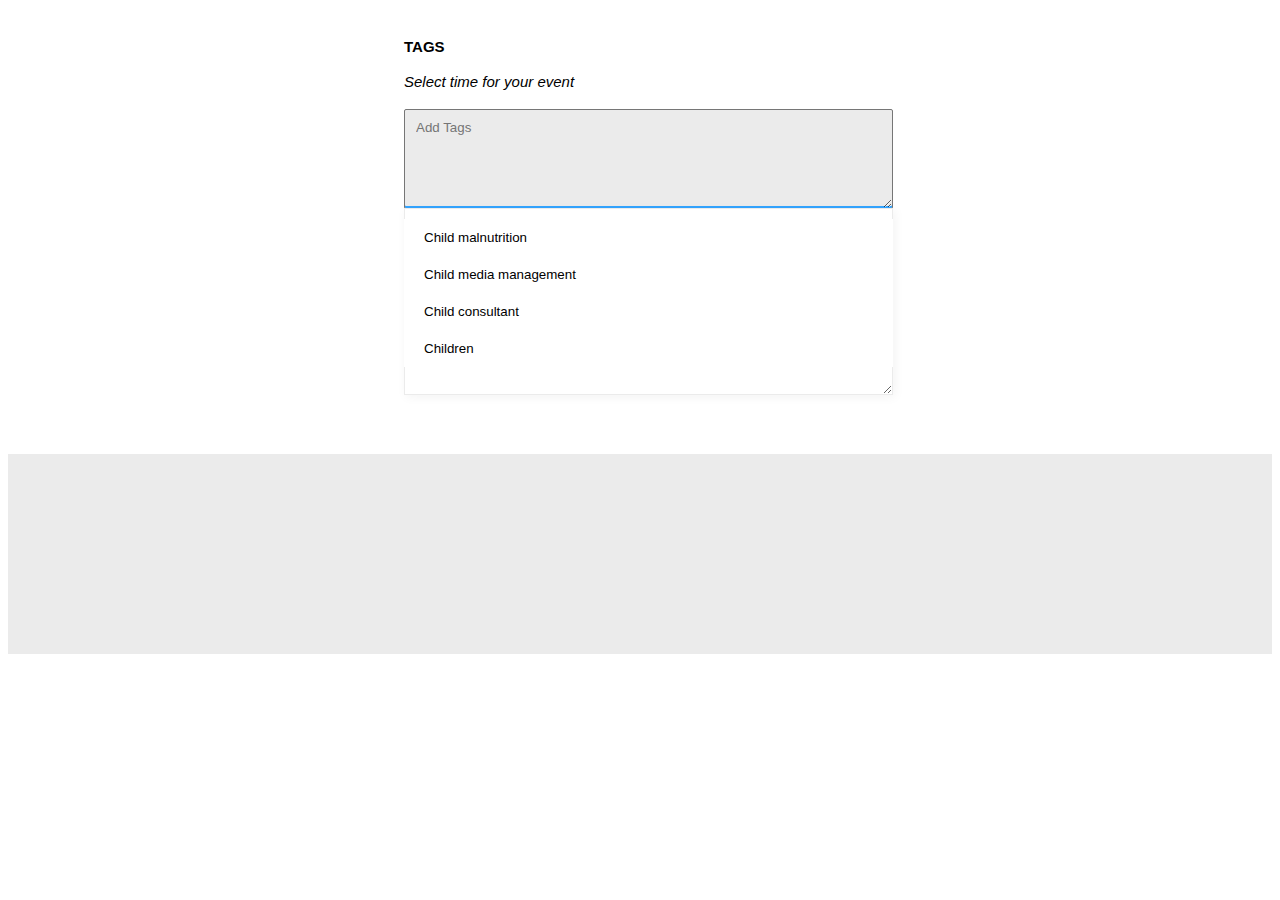
<file: index.html>
<!DOCTYPE html>
<html lang="en">
<head>
    <meta charset="UTF-8">
    <meta http-equiv="X-UA-Compatible" content="IE=edge">
    <meta name="viewport" content="width=device-width, initial-scale=1.0">
    <title>Ooloi Labs</title>
    <link rel="stylesheet" href="tagstyle.css">
</head>
<body>
    <div class="main">
        <div class="tag_area">
            <div>TAGS</div><br>
            <em>Select time for your event</em>
            <br><br>
            <div>
            <textarea id="tag_input" >
            </textarea>
            <input id="input_text" placeholder="Add Tags" onkeydown="myFunc(event)">
            <div class="select_tags">
                <button id="select1" class="tagged" onclick="hide1()">Child malnutrition <span>X</span></button>
                <button id="select2"  class="tagged" onclick="hide2()">Child media management<span>X</span></button><br>
                <button id="select3"  class="tagged" onclick="hide3()">Child consultant<span>X</span></button>
                <button id="select4"   class="tagged" onclick="hide4()">Children<span>X</span></button>
            </div>
            
            <textarea input id="suggestions">
            </textarea>
            <div class="sugg_input">
             <button id="btn1" onclick="show1()">Child malnutrition</button><br>
             <button id="btn2" onclick="show2()"> Child media management</button><br>
             <button id="btn3" onclick="show3()">Child consultant</button><br>
             <button id="btn4" onclick="show4()">Children</button>
            </div>
        </div>
    </div>
    <div class="footer">
    </div>
   <script src="tagscript.js">
   </script>
</body>
</html>
</file>
<file: tagstyle.css>
.main{
    height:450px;
    font-family: sans-serif;
   }

   .tag_area{
    margin-left: 396px;
    padding-top:30px;
    width:841px;
    height:266px;
    
    }
    .tag_area div:first-child{
        font-size: 15px;
        font-weight: 600;
    }
   em{
        font-size: 15px;
    }
    #tag_input{
        width:489px;
        height:100px;
        background-color: #EBEBEB;
        box-sizing: border-box;
        padding: 10px 20px 10px 20px;
        box-shadow: inset 0px -2px 0px #33A4FF;
       border-radius: 2px;
       position: relative;
    }
    #input_text{
        border:none;
        margin:10px;
        position:absolute;
        transform:translate(-489px,0);
        background: #EBEBEB;
    }
    .select_tags{
       position: absolute;
       transform: translate(0,-90px);
    }
    #select1{
        width:160px;
        margin-left: 10px;
        margin-top: -3px;
        display:none;
    }
    #select2{
        width:210px;
        margin-left: 10px;
        margin-top: -3px;
        display:none;
    }
    #select3{
        width:150px;
        margin-left: 10px;
        margin-top: 5px;
        display:none;
    }

    #select4{
        width:105px;
        margin-left: 10px;
        margin-top: 5px;
        display:none;
    }
    span{
        font-size: 12px;
        font-weight: 700;
        margin-left: 15px;
    }
    #suggestions{
        width:483px;
        height:181px;
        border:1px solid #EBEBEB;
        margin-top: -5px;
        box-shadow: 2px 2px 10px rgba(0, 0, 0, 0.05);
        position:relative;
    }
    .sugg_input{
        transform: translate(0,-180px);
    }
    button{
    width:489px;
    height:37px;
    background: white;
    border: none;
    text-align:left;
    padding-left: 20px;
  
    }
    button:hover{
        background:#EBF6FF;
    }
   .footer{
    margin-top:150px;
    height:200px;
    width:100%;
    background-color: #EBEBEB;
    }
</file>
